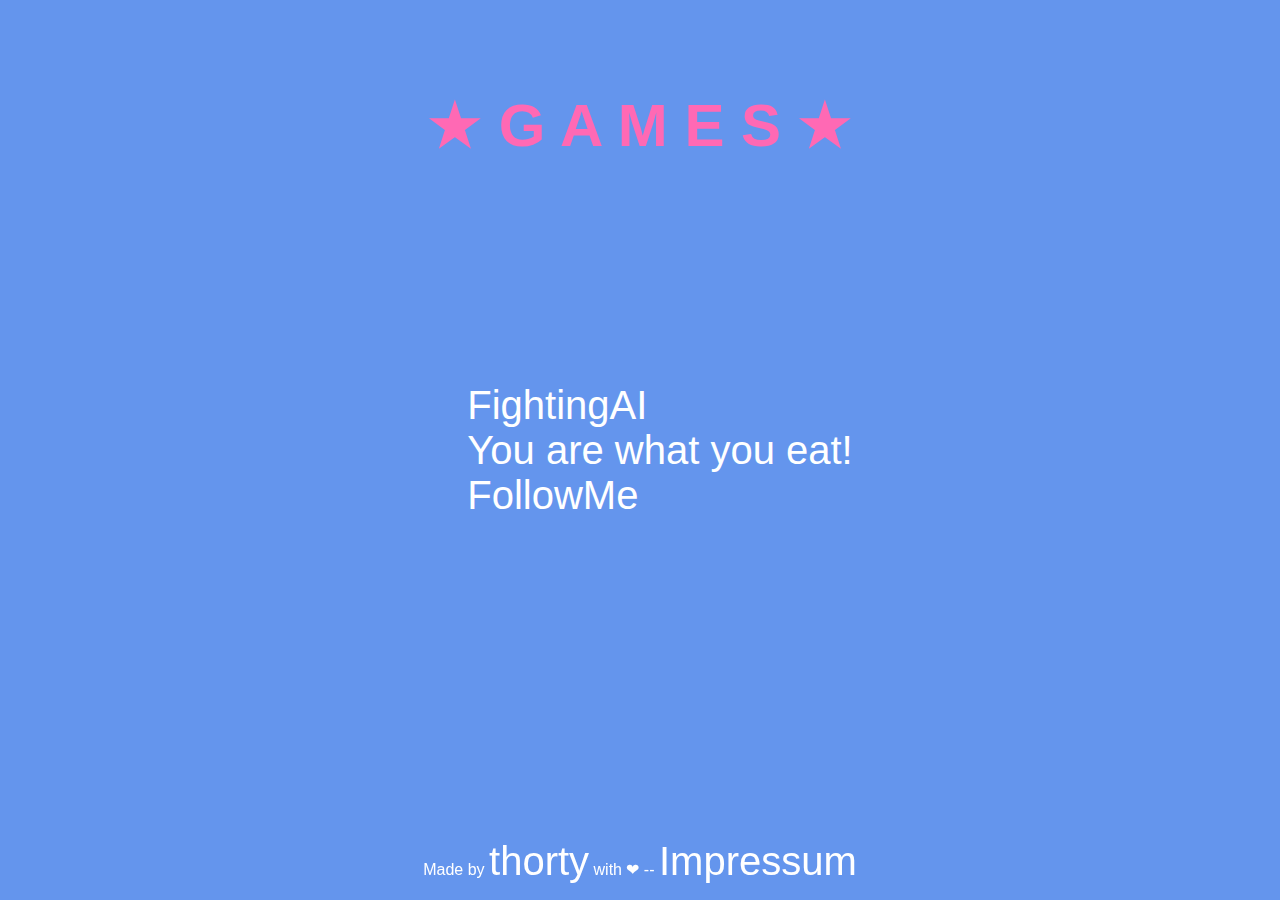
<file: games.html>
<!DOCTYPE HTML PUBLIC "-//W3C//DTD HTML 4.01//EN"
    "http://www.w3.org/TR/html4/strict.dtd"
    >
<html lang="de">
<head>

   
<link rel="stylesheet" href="css/styleGames.css"> 
    
    <meta name="viewport" content="width=device-width, initial-scale=1">
    <title>Immer Fett im Indernet - thorstenweiskopf.de - My Games</title>
</head>
<body>
<div class="header"><h1>&starf; G A M E S &starf;</h1></div>
<div>
                        <ul>                                                               
                            <br/>
                            <li><a href="http://www.thorstenweiskopf.de/FightingAI/">FightingAI</a></li>
                            <li><a href="http://www.thorstenweiskopf.de/snake/">You are what you eat!</a></li>
                            <li><a href="http://www.thorstenweiskopf.de/birdFollow/">FollowMe</a></li>
                            <br/>
                            <li></li>                                                       
                        </ul>
                    </div>
                    <div id="footer" class="footer">
                        <p>Made by <a href="http://thorstenweiskopf.de">thorty</a> with &#10084; -- <a href="https://thorty.github.io/impressum/">Impressum</a></p>      
                      </div>
                  
</body>
</html>
</file>
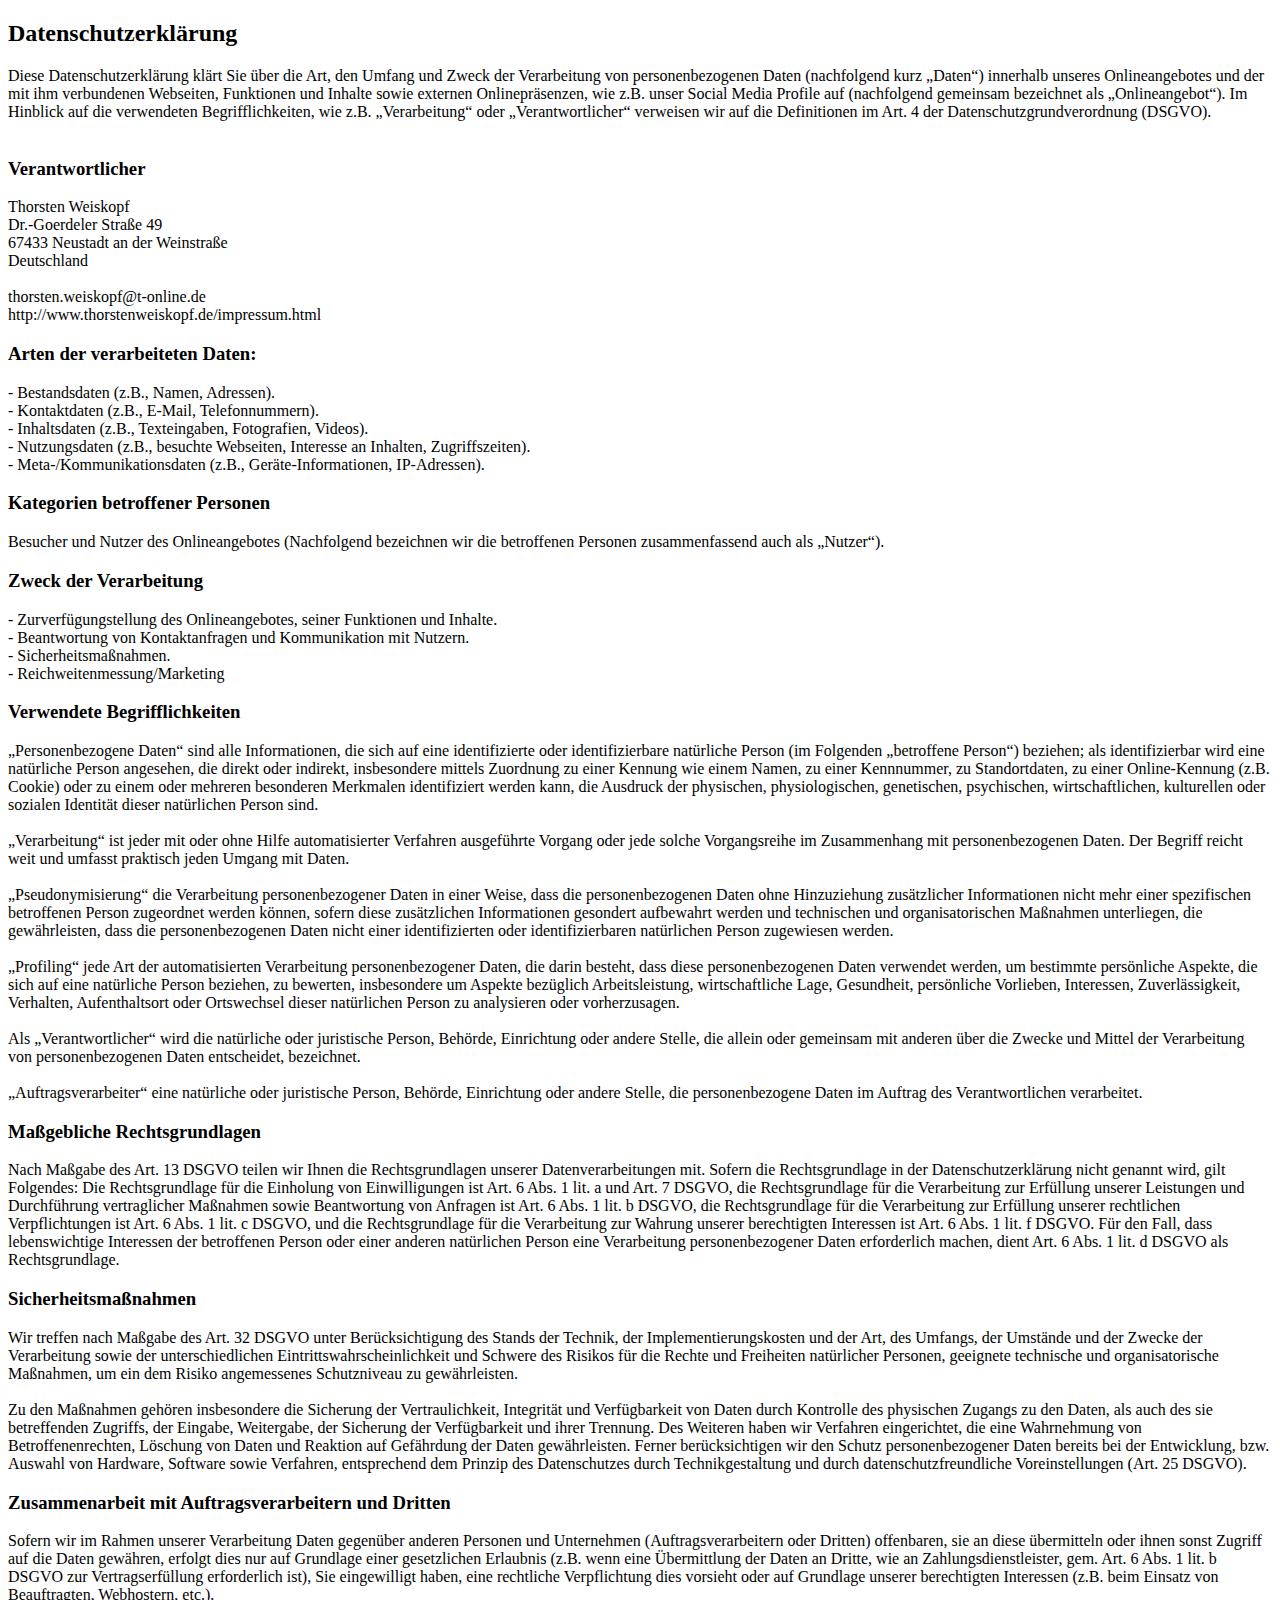
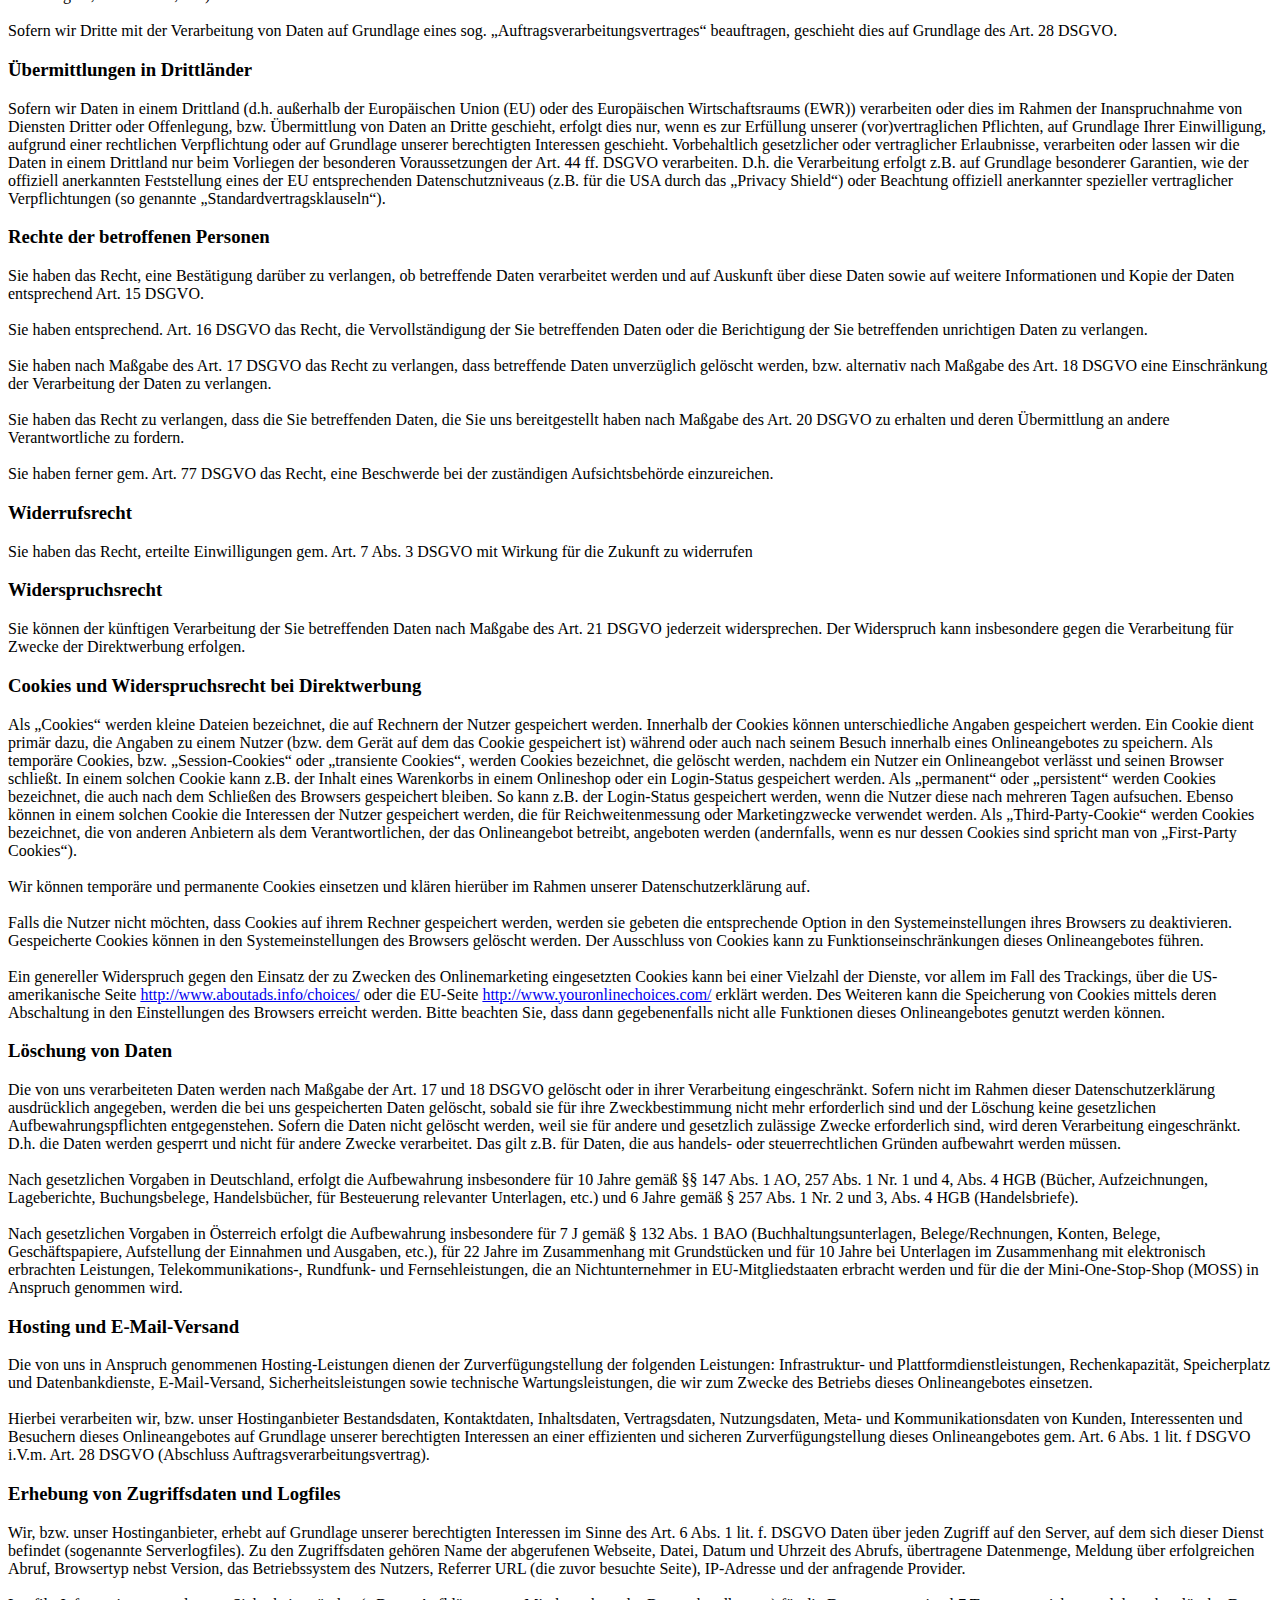
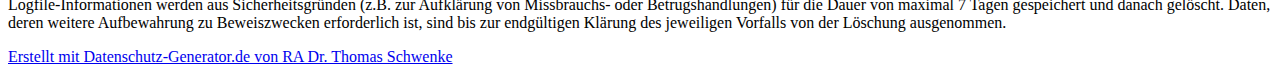
<file: impressum.html>
<!DOCTYPE HTML PUBLIC "-//W3C//DTD HTML 4.01//EN"
    "http://www.w3.org/TR/html4/strict.dtd"
    >
<html lang="de">
<head>
    <title>Immer Fett im Indernet - thorstenweiskopf.de</title>
    
  <meta charset="utf-8">
</head>
<body>
        <h2>Datenschutzerklärung</h2><h3 id="dsg-general-intro"></h3><p>Diese Datenschutzerklärung klärt Sie über die Art, den Umfang und Zweck der Verarbeitung von personenbezogenen Daten (nachfolgend kurz „Daten“) innerhalb unseres Onlineangebotes und der mit ihm verbundenen Webseiten, Funktionen und Inhalte sowie externen Onlinepräsenzen, wie z.B. unser Social Media Profile auf (nachfolgend gemeinsam bezeichnet als „Onlineangebot“). Im Hinblick auf die verwendeten Begrifflichkeiten, wie z.B. „Verarbeitung“ oder „Verantwortlicher“ verweisen wir auf die Definitionen im Art. 4 der Datenschutzgrundverordnung (DSGVO).<br>
            <br>
            </p><h3 id="dsg-general-controller">Verantwortlicher</h3><p><span class="tsmcontroller">Thorsten Weiskopf<br>
            Dr.-Goerdeler Straße 49<br>
            67433 Neustadt an der Weinstraße<br>
            Deutschland<br>
            <br>
            thorsten.weiskopf@t-online.de<br>
            http://www.thorstenweiskopf.de/impressum.html</span></p><h3 id="dsg-general-datatype">Arten der verarbeiteten Daten:</h3><p>-	Bestandsdaten (z.B., Namen, Adressen).<br>
            -	Kontaktdaten (z.B., E-Mail, Telefonnummern).<br>
            -	Inhaltsdaten (z.B., Texteingaben, Fotografien, Videos).<br>
            -	Nutzungsdaten (z.B., besuchte Webseiten, Interesse an Inhalten, Zugriffszeiten).<br>
            -	Meta-/Kommunikationsdaten (z.B., Geräte-Informationen, IP-Adressen).<br>
            </p><h3 id="dsg-general-datasubjects">Kategorien betroffener Personen</h3><p>Besucher und Nutzer des Onlineangebotes (Nachfolgend bezeichnen wir die betroffenen Personen zusammenfassend auch als „Nutzer“).<br>
            </p><h3 id="dsg-general-purpose">Zweck der Verarbeitung</h3><p>-	Zurverfügungstellung des Onlineangebotes, seiner Funktionen und  Inhalte.<br>
            -	Beantwortung von Kontaktanfragen und Kommunikation mit Nutzern.<br>
            -	Sicherheitsmaßnahmen.<br>
            -	Reichweitenmessung/Marketing<br>
            <span class="tsmcom"></span></p><h3 id="dsg-general-terms">Verwendete Begrifflichkeiten </h3><p>„Personenbezogene Daten“ sind alle Informationen, die sich auf eine identifizierte oder identifizierbare natürliche Person (im Folgenden „betroffene Person“) beziehen; als identifizierbar wird eine natürliche Person angesehen, die direkt oder indirekt, insbesondere mittels Zuordnung zu einer Kennung wie einem Namen, zu einer Kennnummer, zu Standortdaten, zu einer Online-Kennung (z.B. Cookie) oder zu einem oder mehreren besonderen Merkmalen identifiziert werden kann, die Ausdruck der physischen, physiologischen, genetischen, psychischen, wirtschaftlichen, kulturellen oder sozialen Identität dieser natürlichen Person sind.<br>
            <br>
            „Verarbeitung“ ist jeder mit oder ohne Hilfe automatisierter Verfahren ausgeführte Vorgang oder jede solche Vorgangsreihe im Zusammenhang mit personenbezogenen Daten. Der Begriff reicht weit und umfasst praktisch jeden Umgang mit Daten.<br>
            <br>
            „Pseudonymisierung“ die Verarbeitung personenbezogener Daten in einer Weise, dass die personenbezogenen Daten ohne Hinzuziehung zusätzlicher Informationen nicht mehr einer spezifischen betroffenen Person zugeordnet werden können, sofern diese zusätzlichen Informationen gesondert aufbewahrt werden und technischen und organisatorischen Maßnahmen unterliegen, die gewährleisten, dass die personenbezogenen Daten nicht einer identifizierten oder identifizierbaren natürlichen Person zugewiesen werden.<br>
            <br>
            „Profiling“ jede Art der automatisierten Verarbeitung personenbezogener Daten, die darin besteht, dass diese personenbezogenen Daten verwendet werden, um bestimmte persönliche Aspekte, die sich auf eine natürliche Person beziehen, zu bewerten, insbesondere um Aspekte bezüglich Arbeitsleistung, wirtschaftliche Lage, Gesundheit, persönliche Vorlieben, Interessen, Zuverlässigkeit, Verhalten, Aufenthaltsort oder Ortswechsel dieser natürlichen Person zu analysieren oder vorherzusagen.<br>
            <br>
            Als „Verantwortlicher“ wird die natürliche oder juristische Person, Behörde, Einrichtung oder andere Stelle, die allein oder gemeinsam mit anderen über die Zwecke und Mittel der Verarbeitung von personenbezogenen Daten entscheidet, bezeichnet.<br>
            <br>
            „Auftragsverarbeiter“ eine natürliche oder juristische Person, Behörde, Einrichtung oder andere Stelle, die personenbezogene Daten im Auftrag des Verantwortlichen verarbeitet.<br>
            </p><h3 id="dsg-general-legalbasis">Maßgebliche Rechtsgrundlagen</h3><p>Nach Maßgabe des Art. 13 DSGVO teilen wir Ihnen die Rechtsgrundlagen unserer Datenverarbeitungen mit. Sofern die Rechtsgrundlage in der Datenschutzerklärung nicht genannt wird, gilt Folgendes: Die Rechtsgrundlage für die Einholung von Einwilligungen ist Art. 6 Abs. 1 lit. a und Art. 7 DSGVO, die Rechtsgrundlage für die Verarbeitung zur Erfüllung unserer Leistungen und Durchführung vertraglicher Maßnahmen sowie Beantwortung von Anfragen ist Art. 6 Abs. 1 lit. b DSGVO, die Rechtsgrundlage für die Verarbeitung zur Erfüllung unserer rechtlichen Verpflichtungen ist Art. 6 Abs. 1 lit. c DSGVO, und die Rechtsgrundlage für die Verarbeitung zur Wahrung unserer berechtigten Interessen ist Art. 6 Abs. 1 lit. f DSGVO. Für den Fall, dass lebenswichtige Interessen der betroffenen Person oder einer anderen natürlichen Person eine Verarbeitung personenbezogener Daten erforderlich machen, dient Art. 6 Abs. 1 lit. d DSGVO als Rechtsgrundlage.</p><h3 id="dsg-general-securitymeasures">Sicherheitsmaßnahmen</h3><p>Wir treffen nach Maßgabe des Art. 32 DSGVO unter Berücksichtigung des Stands der Technik, der Implementierungskosten und der Art, des Umfangs, der Umstände und der Zwecke der Verarbeitung sowie der unterschiedlichen Eintrittswahrscheinlichkeit und Schwere des Risikos für die Rechte und Freiheiten natürlicher Personen, geeignete technische und organisatorische Maßnahmen, um ein dem Risiko angemessenes Schutzniveau zu gewährleisten.<br>
            <br>
            Zu den Maßnahmen gehören insbesondere die Sicherung der Vertraulichkeit, Integrität und Verfügbarkeit von Daten durch Kontrolle des physischen Zugangs zu den Daten, als auch des sie betreffenden Zugriffs, der Eingabe, Weitergabe, der Sicherung der Verfügbarkeit und ihrer Trennung. Des Weiteren haben wir Verfahren eingerichtet, die eine Wahrnehmung von Betroffenenrechten, Löschung von Daten und Reaktion auf Gefährdung der Daten gewährleisten. Ferner berücksichtigen wir den Schutz personenbezogener Daten bereits bei der Entwicklung, bzw. Auswahl von Hardware, Software sowie Verfahren, entsprechend dem Prinzip des Datenschutzes durch Technikgestaltung und durch datenschutzfreundliche Voreinstellungen (Art. 25 DSGVO).<br>
            </p><h3 id="dsg-general-coprocessing">Zusammenarbeit mit Auftragsverarbeitern und Dritten</h3><p>Sofern wir im Rahmen unserer Verarbeitung Daten gegenüber anderen Personen und Unternehmen (Auftragsverarbeitern oder Dritten) offenbaren, sie an diese übermitteln oder ihnen sonst Zugriff auf die Daten gewähren, erfolgt dies nur auf Grundlage einer gesetzlichen Erlaubnis (z.B. wenn eine Übermittlung der Daten an Dritte, wie an Zahlungsdienstleister, gem. Art. 6 Abs. 1 lit. b DSGVO zur Vertragserfüllung erforderlich ist), Sie eingewilligt haben, eine rechtliche Verpflichtung dies vorsieht oder auf Grundlage unserer berechtigten Interessen (z.B. beim Einsatz von Beauftragten, Webhostern, etc.). <br>
            <br>
            Sofern wir Dritte mit der Verarbeitung von Daten auf Grundlage eines sog. „Auftragsverarbeitungsvertrages“ beauftragen, geschieht dies auf Grundlage des Art. 28 DSGVO.</p><h3 id="dsg-general-thirdparty">Übermittlungen in Drittländer</h3><p>Sofern wir Daten in einem Drittland (d.h. außerhalb der Europäischen Union (EU) oder des Europäischen Wirtschaftsraums (EWR)) verarbeiten oder dies im Rahmen der Inanspruchnahme von Diensten Dritter oder Offenlegung, bzw. Übermittlung von Daten an Dritte geschieht, erfolgt dies nur, wenn es zur Erfüllung unserer (vor)vertraglichen Pflichten, auf Grundlage Ihrer Einwilligung, aufgrund einer rechtlichen Verpflichtung oder auf Grundlage unserer berechtigten Interessen geschieht. Vorbehaltlich gesetzlicher oder vertraglicher Erlaubnisse, verarbeiten oder lassen wir die Daten in einem Drittland nur beim Vorliegen der besonderen Voraussetzungen der Art. 44 ff. DSGVO verarbeiten. D.h. die Verarbeitung erfolgt z.B. auf Grundlage besonderer Garantien, wie der offiziell anerkannten Feststellung eines der EU entsprechenden Datenschutzniveaus (z.B. für die USA durch das „Privacy Shield“) oder Beachtung offiziell anerkannter spezieller vertraglicher Verpflichtungen (so genannte „Standardvertragsklauseln“).</p><h3 id="dsg-general-rightssubject">Rechte der betroffenen Personen</h3><p>Sie haben das Recht, eine Bestätigung darüber zu verlangen, ob betreffende Daten verarbeitet werden und auf Auskunft über diese Daten sowie auf weitere Informationen und Kopie der Daten entsprechend Art. 15 DSGVO.<br>
            <br>
            Sie haben entsprechend. Art. 16 DSGVO das Recht, die Vervollständigung der Sie betreffenden Daten oder die Berichtigung der Sie betreffenden unrichtigen Daten zu verlangen.<br>
            <br>
            Sie haben nach Maßgabe des Art. 17 DSGVO das Recht zu verlangen, dass betreffende Daten unverzüglich gelöscht werden, bzw. alternativ nach Maßgabe des Art. 18 DSGVO eine Einschränkung der Verarbeitung der Daten zu verlangen.<br>
            <br>
            Sie haben das Recht zu verlangen, dass die Sie betreffenden Daten, die Sie uns bereitgestellt haben nach Maßgabe des Art. 20 DSGVO zu erhalten und deren Übermittlung an andere Verantwortliche zu fordern. <br>
            <br>
            Sie haben ferner gem. Art. 77 DSGVO das Recht, eine Beschwerde bei der zuständigen Aufsichtsbehörde einzureichen.</p><h3 id="dsg-general-revokeconsent">Widerrufsrecht</h3><p>Sie haben das Recht, erteilte Einwilligungen gem. Art. 7 Abs. 3 DSGVO mit Wirkung für die Zukunft zu widerrufen</p><h3 id="dsg-general-object">Widerspruchsrecht</h3><p>Sie können der künftigen Verarbeitung der Sie betreffenden Daten nach Maßgabe des Art. 21 DSGVO jederzeit widersprechen. Der Widerspruch kann insbesondere gegen die Verarbeitung für Zwecke der Direktwerbung erfolgen.</p><h3 id="dsg-general-cookies">Cookies und Widerspruchsrecht bei Direktwerbung</h3><p>Als „Cookies“ werden kleine Dateien bezeichnet, die auf Rechnern der Nutzer gespeichert werden. Innerhalb der Cookies können unterschiedliche Angaben gespeichert werden. Ein Cookie dient primär dazu, die Angaben zu einem Nutzer (bzw. dem Gerät auf dem das Cookie gespeichert ist) während oder auch nach seinem Besuch innerhalb eines Onlineangebotes zu speichern. Als temporäre Cookies, bzw. „Session-Cookies“ oder „transiente Cookies“, werden Cookies bezeichnet, die gelöscht werden, nachdem ein Nutzer ein Onlineangebot verlässt und seinen Browser schließt. In einem solchen Cookie kann z.B. der Inhalt eines Warenkorbs in einem Onlineshop oder ein Login-Status gespeichert werden. Als „permanent“ oder „persistent“ werden Cookies bezeichnet, die auch nach dem Schließen des Browsers gespeichert bleiben. So kann z.B. der Login-Status gespeichert werden, wenn die Nutzer diese nach mehreren Tagen aufsuchen. Ebenso können in einem solchen Cookie die Interessen der Nutzer gespeichert werden, die für Reichweitenmessung oder Marketingzwecke verwendet werden. Als „Third-Party-Cookie“ werden Cookies bezeichnet, die von anderen Anbietern als dem Verantwortlichen, der das Onlineangebot betreibt, angeboten werden (andernfalls, wenn es nur dessen Cookies sind spricht man von „First-Party Cookies“).<br>
            <br>
            Wir können temporäre und permanente Cookies einsetzen und klären hierüber im Rahmen unserer Datenschutzerklärung auf.<br>
            <br>
            Falls die Nutzer nicht möchten, dass Cookies auf ihrem Rechner gespeichert werden, werden sie gebeten die entsprechende Option in den Systemeinstellungen ihres Browsers zu deaktivieren. Gespeicherte Cookies können in den Systemeinstellungen des Browsers gelöscht werden. Der Ausschluss von Cookies kann zu Funktionseinschränkungen dieses Onlineangebotes führen.<br>
            <br>
            Ein genereller Widerspruch gegen den Einsatz der zu Zwecken des Onlinemarketing eingesetzten Cookies kann bei einer Vielzahl der Dienste, vor allem im Fall des Trackings, über die US-amerikanische Seite <a href="http://www.aboutads.info/choices/">http://www.aboutads.info/choices/</a> oder die EU-Seite <a href="http://www.youronlinechoices.com/">http://www.youronlinechoices.com/</a> erklärt werden. Des Weiteren kann die Speicherung von Cookies mittels deren Abschaltung in den Einstellungen des Browsers erreicht werden. Bitte beachten Sie, dass dann gegebenenfalls nicht alle Funktionen dieses Onlineangebotes genutzt werden können.</p><h3 id="dsg-general-erasure">Löschung von Daten</h3><p>Die von uns verarbeiteten Daten werden nach Maßgabe der Art. 17 und 18 DSGVO gelöscht oder in ihrer Verarbeitung eingeschränkt. Sofern nicht im Rahmen dieser Datenschutzerklärung ausdrücklich angegeben, werden die bei uns gespeicherten Daten gelöscht, sobald sie für ihre Zweckbestimmung nicht mehr erforderlich sind und der Löschung keine gesetzlichen Aufbewahrungspflichten entgegenstehen. Sofern die Daten nicht gelöscht werden, weil sie für andere und gesetzlich zulässige Zwecke erforderlich sind, wird deren Verarbeitung eingeschränkt. D.h. die Daten werden gesperrt und nicht für andere Zwecke verarbeitet. Das gilt z.B. für Daten, die aus handels- oder steuerrechtlichen Gründen aufbewahrt werden müssen.<br>
            <br>
            Nach gesetzlichen Vorgaben in Deutschland, erfolgt die Aufbewahrung insbesondere für 10 Jahre gemäß §§ 147 Abs. 1 AO, 257 Abs. 1 Nr. 1 und 4, Abs. 4 HGB (Bücher, Aufzeichnungen, Lageberichte, Buchungsbelege, Handelsbücher, für Besteuerung relevanter Unterlagen, etc.) und 6 Jahre gemäß § 257 Abs. 1 Nr. 2 und 3, Abs. 4 HGB (Handelsbriefe). <br>
            <br>
            Nach gesetzlichen Vorgaben in Österreich erfolgt die Aufbewahrung insbesondere für 7 J gemäß § 132 Abs. 1 BAO (Buchhaltungsunterlagen, Belege/Rechnungen, Konten, Belege, Geschäftspapiere, Aufstellung der Einnahmen und Ausgaben, etc.), für 22 Jahre im Zusammenhang mit Grundstücken und für 10 Jahre bei Unterlagen im Zusammenhang mit elektronisch erbrachten Leistungen, Telekommunikations-, Rundfunk- und Fernsehleistungen, die an Nichtunternehmer in EU-Mitgliedstaaten erbracht werden und für die der Mini-One-Stop-Shop (MOSS) in Anspruch genommen wird.</p><p></p><h3 id="dsg-hostingprovider">Hosting und E-Mail-Versand</h3><p></p><p><span class="ts-muster-content">Die von uns in Anspruch genommenen Hosting-Leistungen dienen der Zurverfügungstellung der folgenden Leistungen: Infrastruktur- und Plattformdienstleistungen, Rechenkapazität, Speicherplatz und Datenbankdienste, E-Mail-Versand, Sicherheitsleistungen sowie technische Wartungsleistungen, die wir zum Zwecke des Betriebs dieses Onlineangebotes einsetzen. <br>
            <br>
            Hierbei verarbeiten wir, bzw. unser Hostinganbieter Bestandsdaten, Kontaktdaten, Inhaltsdaten, Vertragsdaten, Nutzungsdaten, Meta- und Kommunikationsdaten von Kunden, Interessenten und Besuchern dieses Onlineangebotes auf Grundlage unserer berechtigten Interessen an einer effizienten und sicheren Zurverfügungstellung dieses Onlineangebotes gem. Art. 6 Abs. 1 lit. f DSGVO i.V.m. Art. 28 DSGVO (Abschluss Auftragsverarbeitungsvertrag).</span></p><p></p><h3 id="dsg-logfiles">Erhebung von Zugriffsdaten und Logfiles</h3><p></p><p><span class="ts-muster-content">Wir, bzw. unser Hostinganbieter, erhebt auf Grundlage unserer berechtigten Interessen im Sinne des Art. 6 Abs. 1 lit. f. DSGVO Daten über jeden Zugriff auf den Server, auf dem sich dieser Dienst befindet (sogenannte Serverlogfiles). Zu den Zugriffsdaten gehören Name der abgerufenen Webseite, Datei, Datum und Uhrzeit des Abrufs, übertragene Datenmenge, Meldung über erfolgreichen Abruf, Browsertyp nebst Version, das Betriebssystem des Nutzers, Referrer URL (die zuvor besuchte Seite), IP-Adresse und der anfragende Provider.<br>
            <br>
            Logfile-Informationen werden aus Sicherheitsgründen (z.B. zur Aufklärung von Missbrauchs- oder Betrugshandlungen) für die Dauer von maximal 7 Tagen gespeichert und danach gelöscht. Daten, deren weitere Aufbewahrung zu Beweiszwecken erforderlich ist, sind bis zur endgültigen Klärung des jeweiligen Vorfalls von der Löschung ausgenommen.</span></p><a href="https://datenschutz-generator.de" class="dsg1-5" rel="nofollow" target="_blank">Erstellt mit Datenschutz-Generator.de von RA Dr. Thomas Schwenke</a>
</body>
</html>
</file>
<file: css/styleGames.css>
*,
*::before,
* ::after {
  box-sizing: border-box;
}

html,
body {
  height: 100%;
}

body {
  margin: 0;
  display: flex;
  background-color: CornflowerBlue;
  /* This centers our sketch horizontally. */
  justify-content: center;
  /* This centers our sketch vertically. */
  align-items: center;
  font-family: Impact, Charcoal, sans-serif;
}
a {
  text-decoration: none;
  color: white;
  font-size: 40px;
}

a:hover {
  color: hotpink;
}

.header {
  position: fixed;
  width: 100%;
  top: 50px;
  text-align: center;
  color: hotpink;
}

li {
  list-style-type: none;
}
li::before {
  content: " ";
  color: hotpink;
  font-size: 1.5em;
}

.header h1 {
  font-size: 60px;
}

.footer {
  position: fixed;
  left: 0;
  bottom: 0;
  width: 100%;
  color: white;
  text-align: center;
}

canvas {
  display: block;
}
</file>
